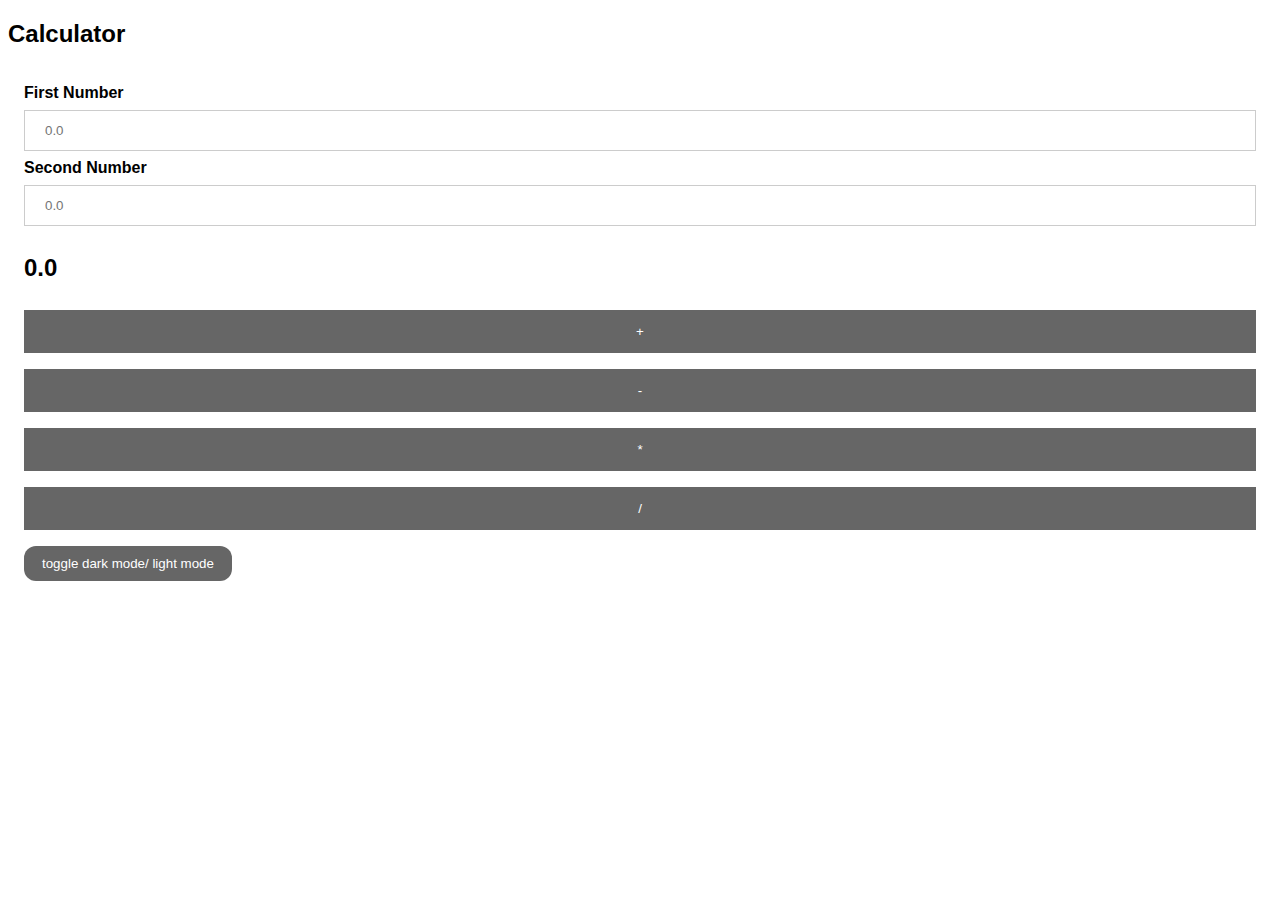
<file: Activity3/Activity 3.html>
<!DOCTYPE html>
<html>
<head>
<link rel="stylesheet" href="style.css">
<meta name="viewport" content="width=device-width, initial-scale=1">
</head>
<body>

<h2>Calculator</h2>

  <div class="container">
    <label for="firstnum"><b>First Number</b></label>
    <input type="number" placeholder="0.0" id="firstnum1">

    <label for="secondnum"><b>Second Number</b></label>
    <input type="number" placeholder="0.0" id="secondnum1">
    <h2 id="equal">0.0</h2>
  <div>
    <button id="add">+</button>
  </div>
  <div>
    <button id="sub">-</button>
  </div>
  <div>
    <button id="mul">*</button>
  </div>
  <div>
    <button id="divi">/</button>
  </div>   
  <div>
    <button type="button" class="darkmodebtn" id="dark">toggle dark mode/ light mode</button>
  </div>
  </div>
</body>
<script type="text/javascript" src="script.js"></script>
</html>
</file>
<file: Activity3/style.css>
body {font-family: Arial, Helvetica, sans-serif;}
form {border: 3px solid #f1f1f1;}

input[type=number], input[type=number] {
  width: 100%;
  padding: 12px 20px;
  margin: 8px 0;
  display: inline-block;
  border: 1px solid #ccc;
  box-sizing: border-box;
}

button {
  background-color: #666666;
  color: white;
  padding: 14px 20px;
  margin: 8px 0;
  border: none;
  cursor: pointer;
  width: 100%;
}

button:hover {
  opacity: 0.8;
}

.darkmodebtn {
  width: auto;
  padding: 10px 18px;
  background-color: #666666;
  border-radius: 12px;
}

.container {
  padding: 16px;
}

.dark-mode {
  background-color: black;
  color: white;
}
</file>
